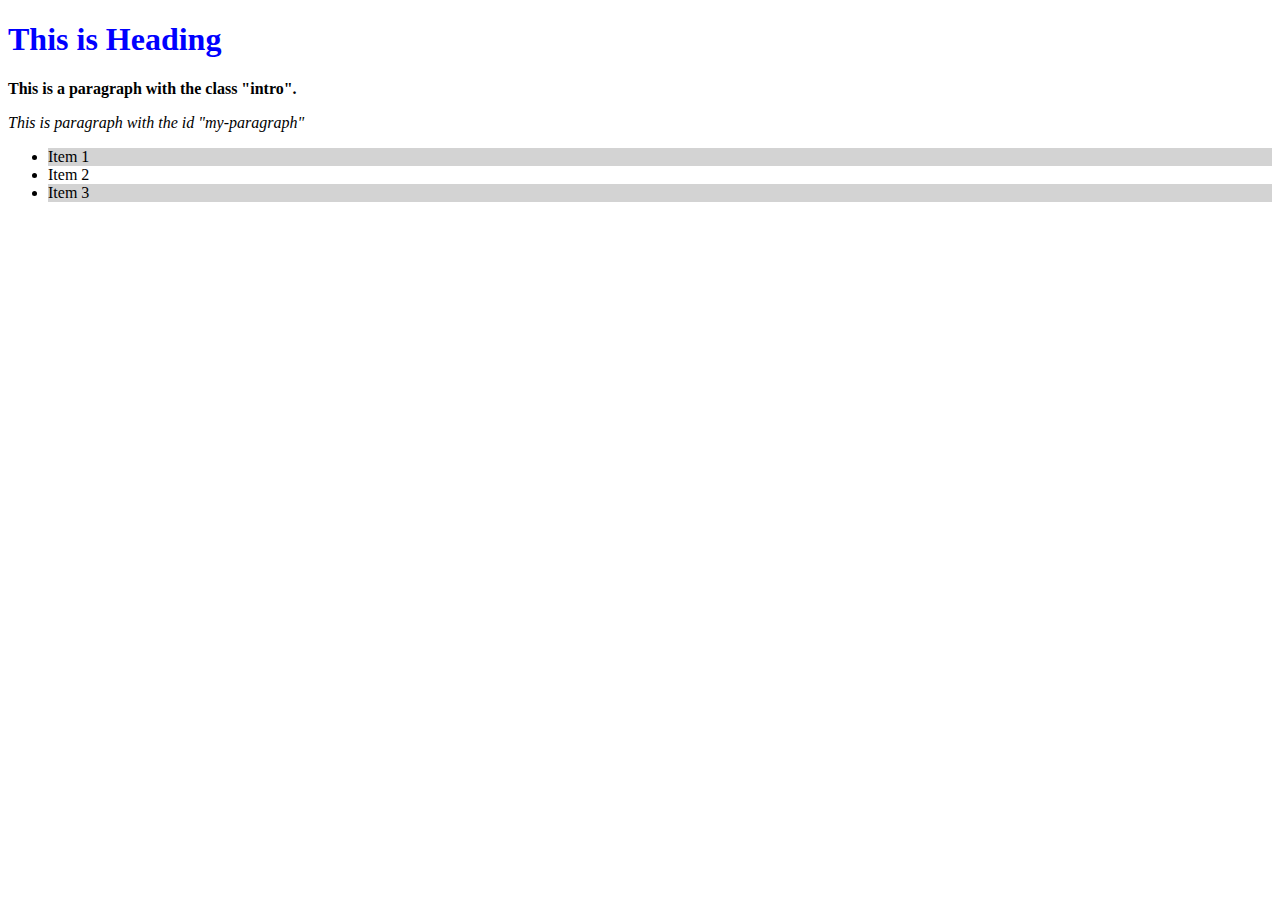
<file: Assignment2/Q1/index.html>
<!DOCTYPE html>
<html lang="en">

<head>
    <meta charset="UTF-8">
    <meta name="viewport" content="width=device-width, initialscale=1.0">
    <link rel="stylesheet" href="style.css">
    <title>Question 1</title>
</head>

<body>
    <h1 id="head">
        This is Heading
    </h1>
    <p id="intro">This is a paragraph with the class "intro".</p>
    <p class="my-paragraph"> <i>This is paragraph with the id "my-paragraph"</i> </p>
    <ul>
        <li class="items item-1">Item 1</li>
        <li class="items item-2">Item 2</li>
        <li class="items item-3">Item 3</li>
    </ul>
</body>

</html>
</file>
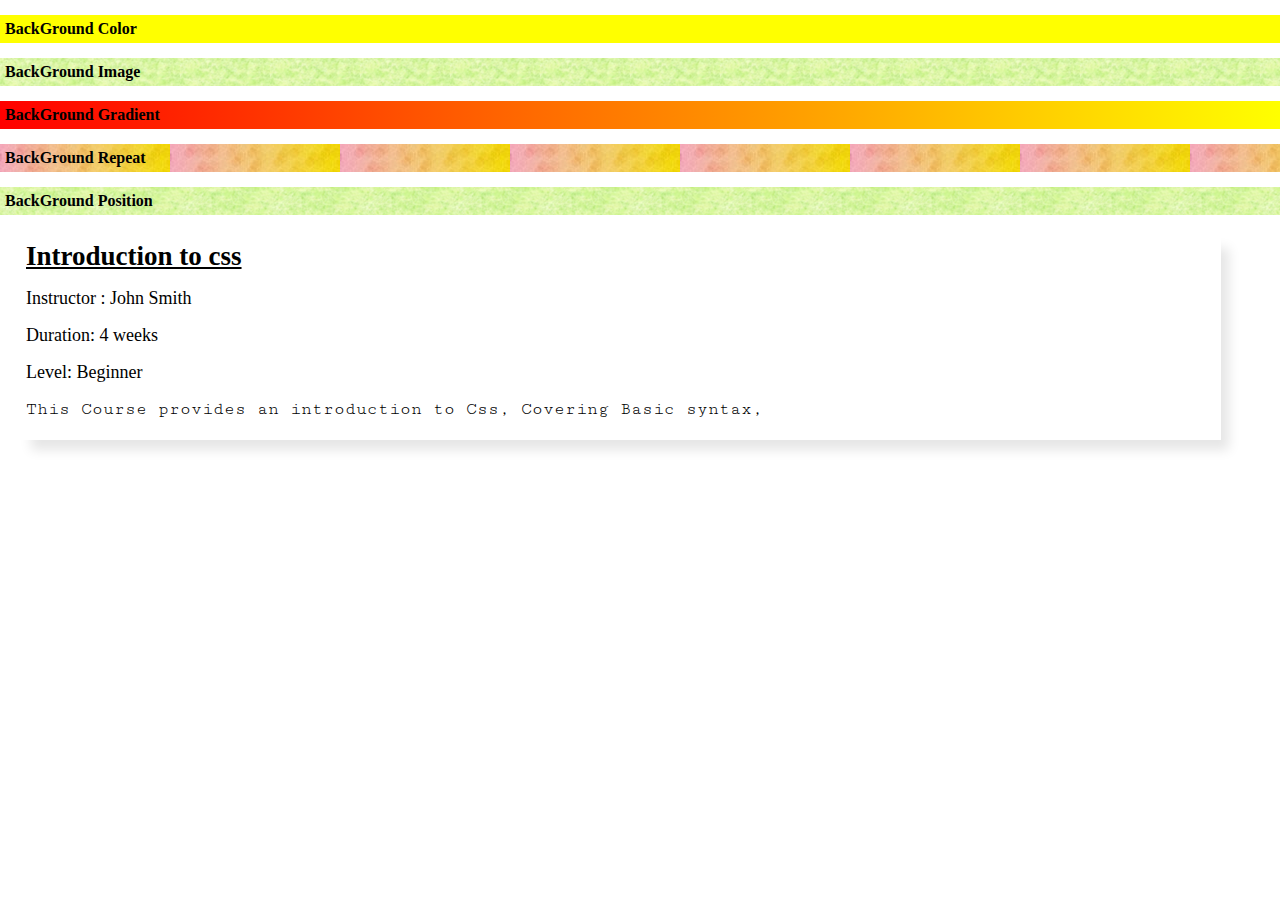
<file: Assignment2/Q2/index.html>
<!DOCTYPE html>
<html lang="en">

<head>
    <meta charset="UTF-8">
    <meta name="viewport" content="width=device-width, initialscale=1.0">
    <title>Question 2</title>
    <link rel="preconnect" href="https://fonts.googleapis.com">
    <link rel="preconnect" href="https://fonts.gstatic.com" crossorigin>
    <link href="https://fonts.googleapis.com/css2?family=Cutive+Mono&display=swap
" rel="stylesheet">
<link rel="stylesheet" href="style.css">
</head>

<body>
    <h4 class="title back-color">BackGround Color</h4>
    <h4 class="title back-image">BackGround Image</h4>
    <h4 class="title grad">BackGround Gradient</h4>
    <h4 class="title back-repeat">BackGround Repeat</h4>
    <h4 class="title back-postion">BackGround Position</h4>
    <div class="card">
        <h2 class="items head">Introduction to css</h3>
            <p class="items">Instructor : John Smith</p>
            <p class="items">Duration: 4 weeks</p>
            <p class="items">Level: Beginner</p>
            <p class="items last">This Course provides an introduction
                to Css, Covering Basic syntax,</p>
    </div>
</body>

</html>
</file>
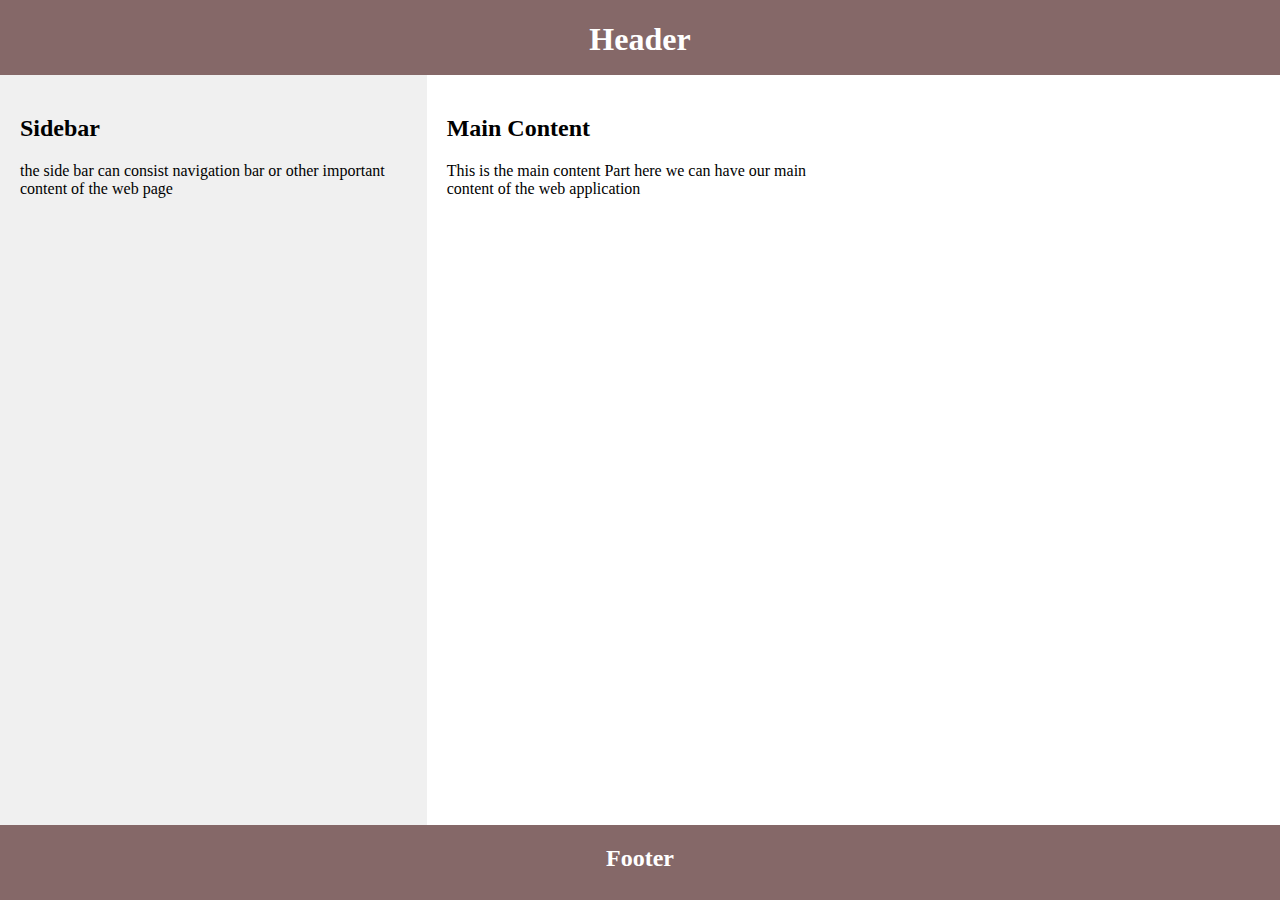
<file: Assignment2/Q4/index.html>
<!DOCTYPE html>
<html lang="en">

<head>
    <meta charset="UTF-8">
    <meta name="viewport" content="width=device-width, initial-scale=1.0">
    <title>Question 4</title>
    <link rel="stylesheet" href="style.css">
</head>

<body>

    <div class="container">
        <div class="header">
            <h1>Header</h1>
        </div>
        <div class="sidebar">
            <h2>Sidebar</h2>
            <div>the side bar can consist navigation bar or other important content of the web page</div>
        </div>
        <div class="main-content">
            <h2>Main Content</h2>
            <p>This is the main content Part here we can have our main content of the web application</p>
        </div>
        <div class="footer">
            <h2>Footer</h2>
        </div>
    </div>

</body>

</html>
</file>
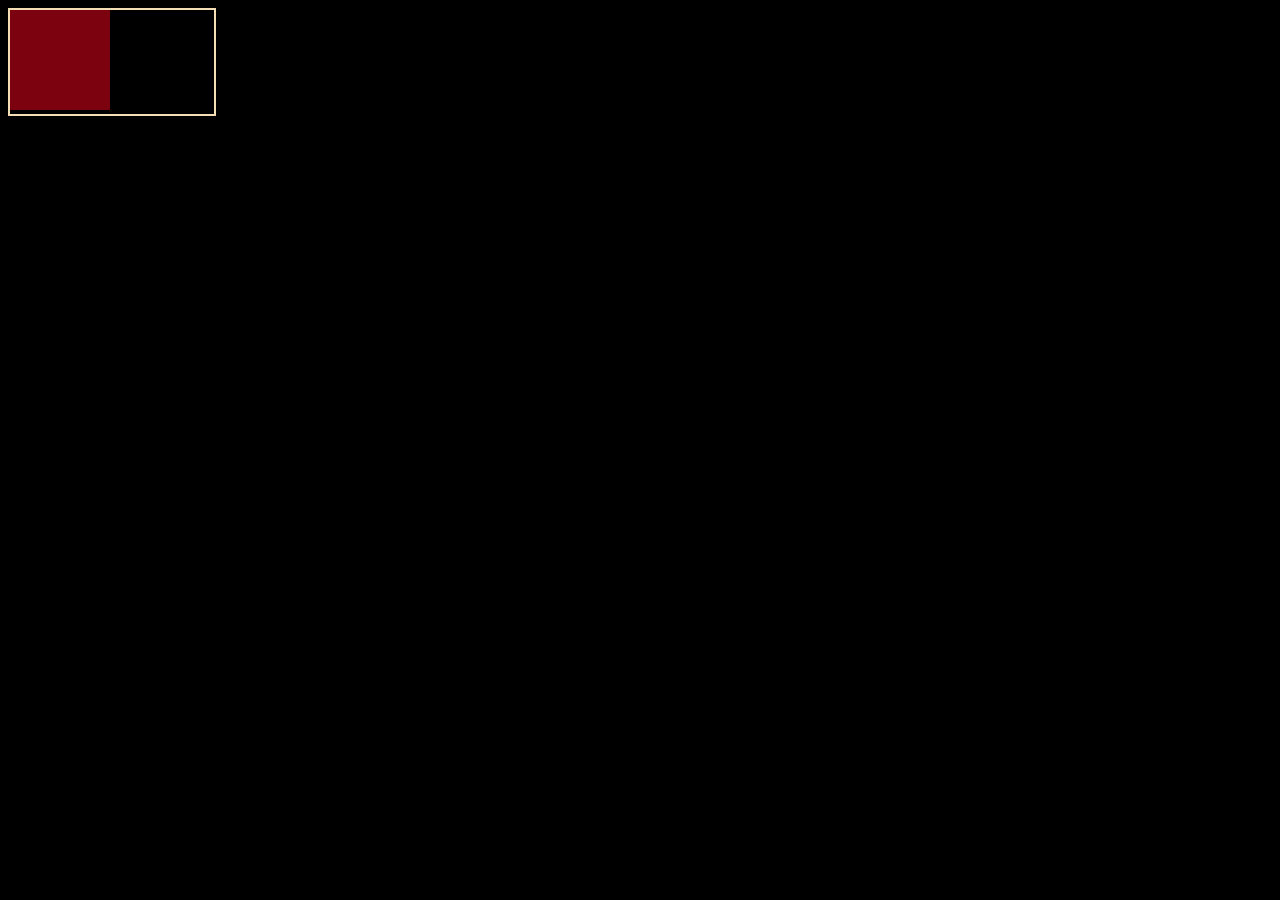
<file: Assignment2/Q6/index.html>
<!DOCTYPE html>
<html lang="en">

<head>
    <meta charset="UTF-8">
    <meta name="viewport" content="width=device-width, initial-scale=1.0">
    <title>Question 6</title>
    <link rel="stylesheet" type="text/css" href="style.css">
</head>

<body>

    <div class="container">
        <div class="tile"></div>
    </div>

</body>

</html>
</file>
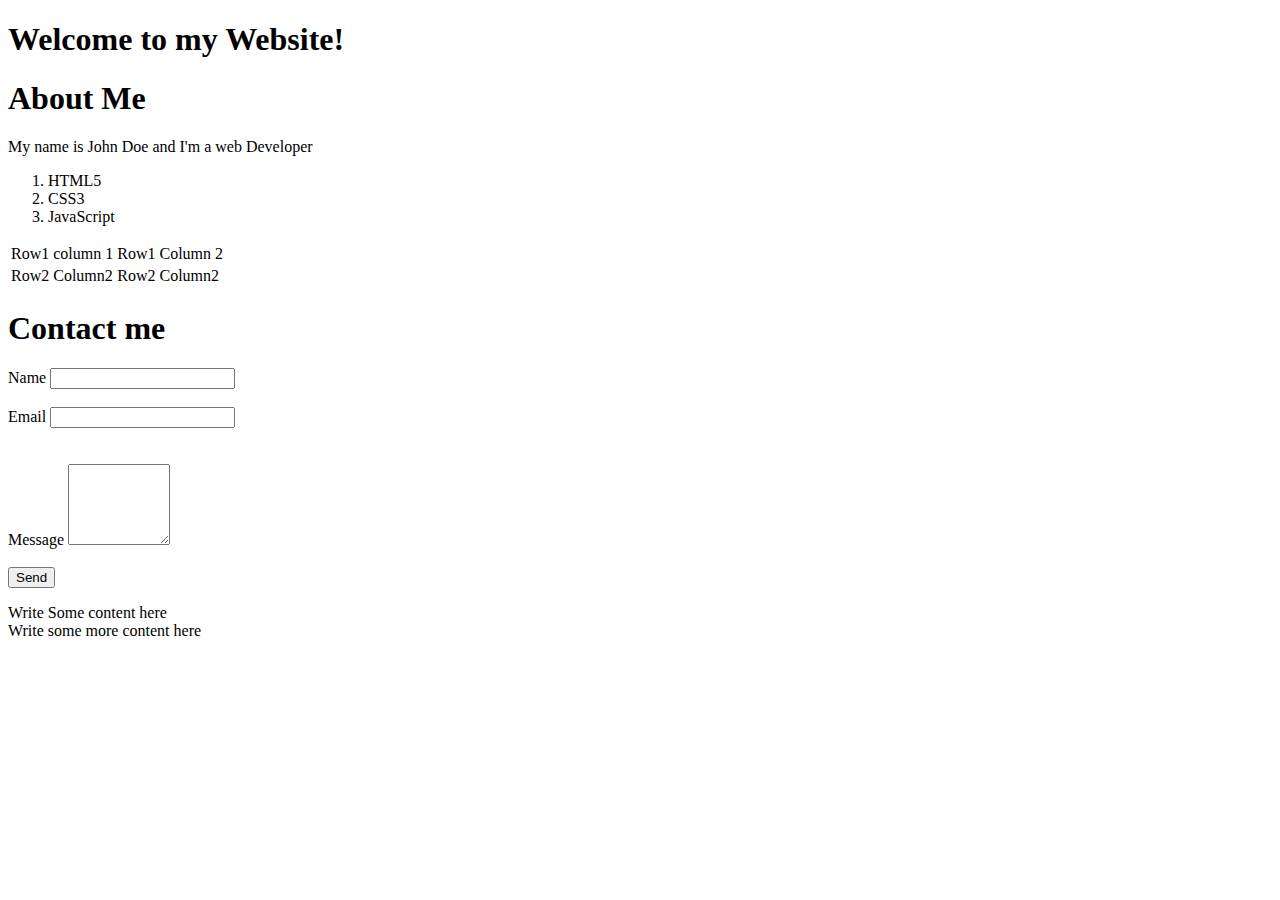
<file: assignment1/Question1.html>
<!DOCTYPE html>
<html lang="en">

<head>
    <title>Program 1</title>
</head>

<body>
    <h1>
        Welcome to my Website!
    </h1>
    <h1>About Me</h1>
    <p>My name is John Doe and I'm a web Developer</p>
    <ol>
        <li>HTML5</li>
        <li>CSS3</li>
        <li>JavaScript</li>
    </ol>
    <table>
        <tr>
            <td>Row1</td>
            <td>column 1</td>
            <td>Row1</td>
            <td>Column 2</td>
        </tr>
        <tr>
            <td>Row2</td>
            <td>Column2</td>
            <td>Row2</td>
            <td>Column2</td>
        </tr>
    </table>
    <h1>Contact me</h1>
    <label for="name">Name</label>
    <input type="text" name="name"> <br>
    <br>
    <label for="email">Email</label>
    <input type="email" name="email">
    <br> <br> <br>
    <label for="message">Message</label>
    <textarea name="message" cols="10" rows="5"></textarea>
    <br> <br>
    <button type="submit">Send</button>
    <p>
        Write Some content here <br>
        Write some more content here
    </p>
</body>

</html>
</file>
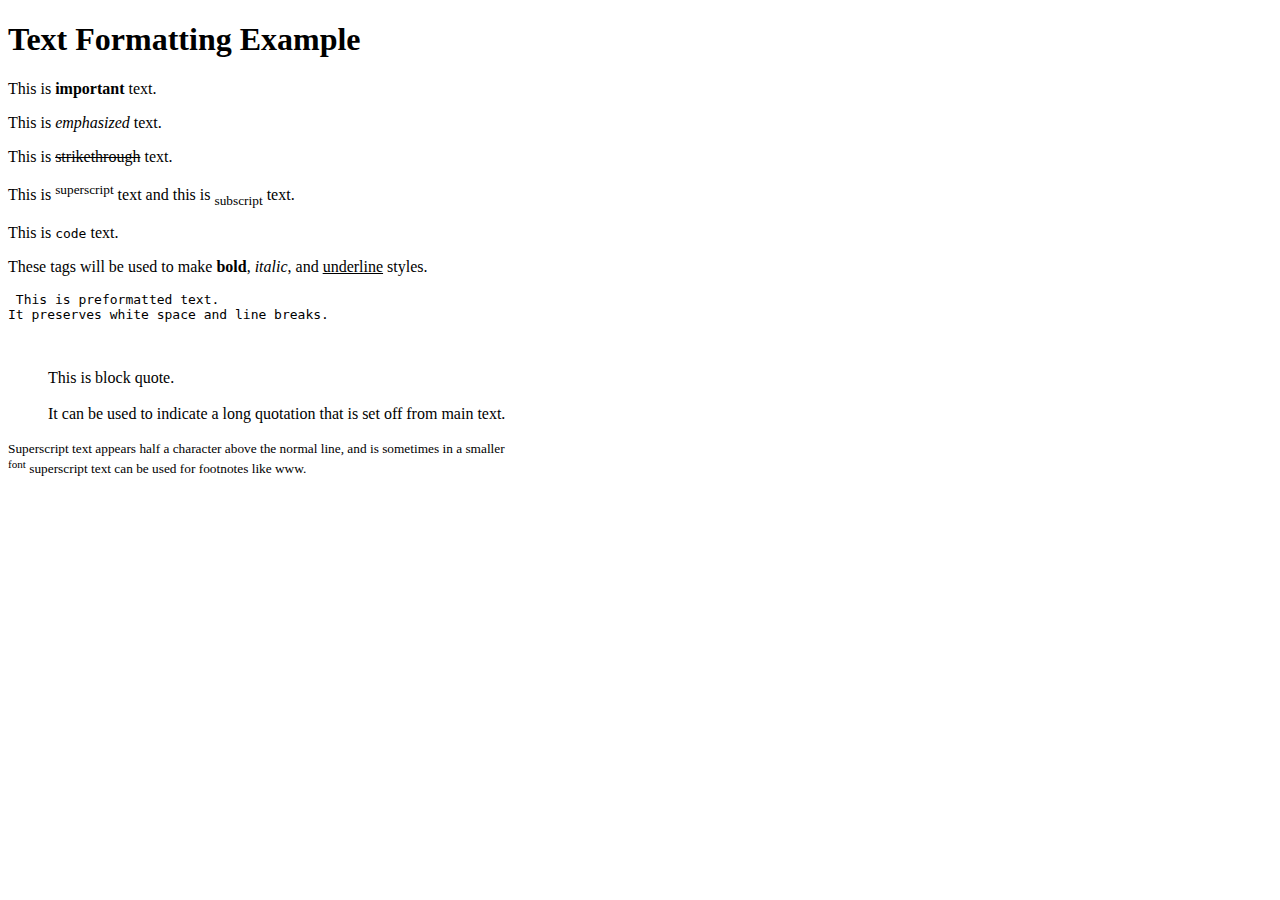
<file: assignment1/Question2.html>
<!DOCTYPE html>
<html lang="en">

<head>
    <meta charset="UTF-8">
    <meta name="viewport" content="width=device-width, initial-scale=1.0">
    <title>HTML-Tags</title>
</head>

<body>
    <h1>Text Formatting Example</h1>
    <p>This is <strong>important </strong>text.</p>
    <p>This is <em>emphasized</em> text.</p>
    <p>This is <strike>strikethrough</strike> text.</p>
    <p>This is <sup>superscript</sup> text and this is <sub>subscript</sub> text.</p>
    <p>This is <code>code</code> text.</p>
    <p>These tags will be used to make <b>bold</b>, <i>italic</i>, and <u>underline</u>
        styles.</p>
    <pre><code> This is preformatted text.
It preserves white space and line breaks. </code></pre><br>
    <blockquote>This is block quote. <br><br>
        It can be used to indicate a long quotation that is set off from main text.
    </blockquote>
    <p><small>Superscript text appears half a character above the normal line, and is
            sometimes in a smaller
            <br><sup>font</sup> superscript text can be used for footnotes like
            www.</small></p>
</body>

</html>
</file>
<file: Assignment2/Q1/style.css>
* {
    box-sizing: border-box;
}

#head {
    color: blue;
}

#intro {
    font-weight: 900;
}

.my-paragraph {
    font-weight: 500;
}

.item-1,
.item-3 {
    background-color: #d3d3d3;
}
</file>
<file: Assignment2/Q2/style.css>
* {
    padding: 0;
    margin: 0;
    box-sizing: border-box;
}

.title {
    padding: 5px;
    margin-top: 15px;
}

.back-color {
    background-color: yellow;
}

.back-image {
    background-image: url('./Assets/image.png');
    background-repeat: repeat-x;
}

.grad {
    background-image: linear-gradient(to right, red, yellow);
}

.back-repeat {
    background-image: url('./Assets/pattern.jpg');
    background-repeat: repeat;
}

.back-postion {
    background-image: url('./Assets/image.png');
    background-position: 100px;
}

.card {
    padding: 10px;
    margin: 5px;
    box-shadow: 17px 19px 11px -9px rgba(0, 0, 0, 0.1);
    font-size: 18px;
    width: 95%;
}

.card .head {
    text-decoration: underline;
}

.card .items {
    margin: 6px;
    padding: 5px;
}

.last {
    font-family: 'Cutive Mono', monospace;
    size: 16px;
}
</file>
<file: Assignment2/Q4/style.css>
body,
html {
    margin: 0;
    padding: 0;
    height: 100%;
}

.container {
    display: grid;
    grid-template-columns: repeat(3, 1fr);
    grid-template-rows: 75px auto 75px;
    min-height: 100%;
}

.header {
    grid-column: 1 / -1;
    background-color: #856868;
    color: #fff;
    text-align: center;
    height: 75px;
}

.sidebar {
    background-color: #f0f0f0;
    padding: 20px;
}

.main-content {
    background-color: #fff;
    padding: 20px;
}

.footer {
    grid-column: 1 / 4;
    background-color: #856868;
    color: #fff;
    text-align: center;
    height: 75px;
}
</file>
<file: Assignment2/Q6/style.css>
* {
    background-color: black;
}

.container {
    width: 204px;
    height: 104px;
    border: 2px solid wheat;
    overflow: hidden;
}

.tile {
    width: 100px;
    height: 100px;
    background-color: rgb(123, 2, 14);
    position: relative;
    animation: slide 2s infinite alternate;
}

@keyframes slide {
    0% {
        left: 0;
    }

    100% {
        left: 102px;
    }
}
</file>
